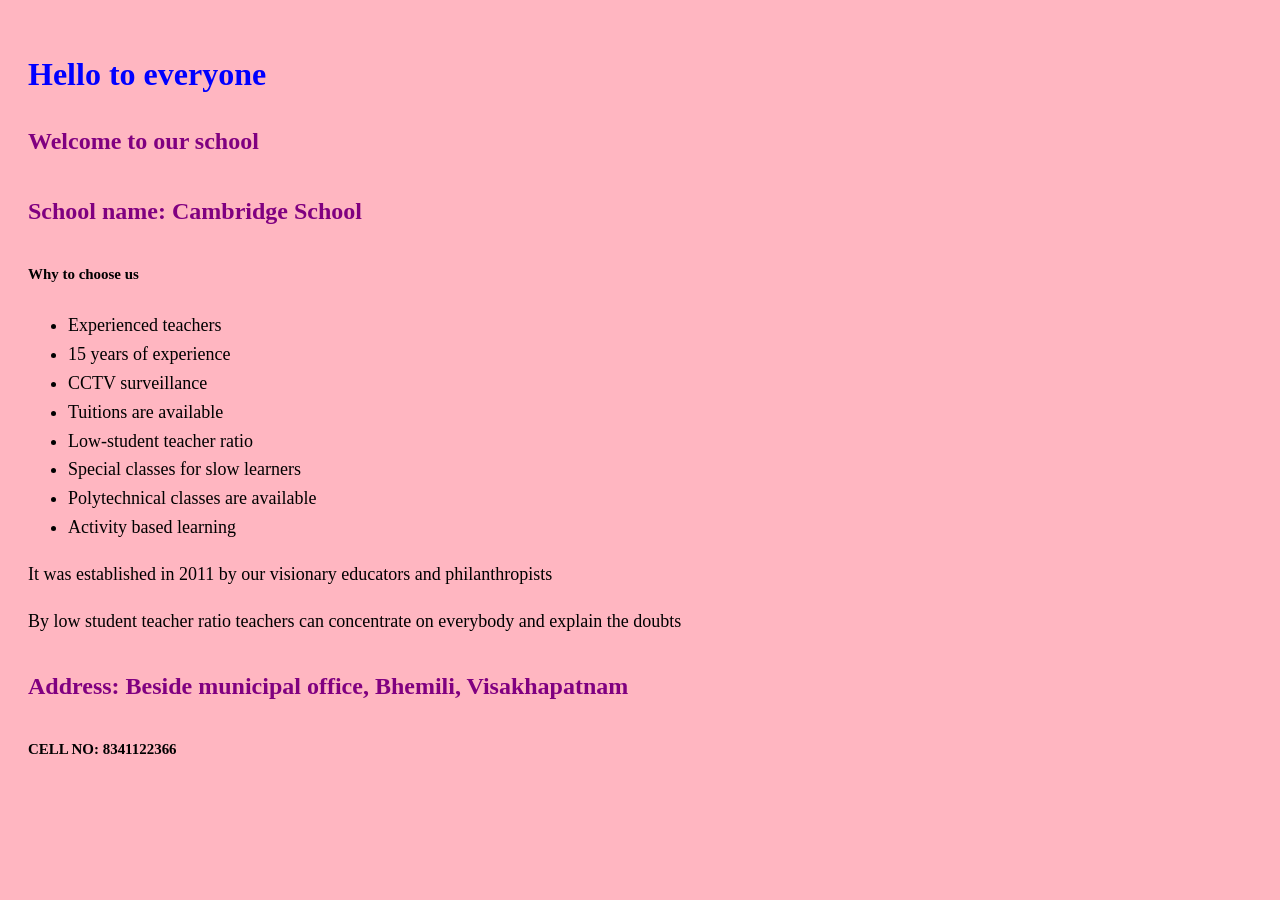
<file: Cam.html>
<!DOCTYPE html>
<html lang="en">
<head>
  <meta charset="UTF-8"/>
  <meta name="viewport" content="width=device-width,initial-scale=1.0"/>
  <link rel="stylesheet" href="./styles.css"/>
    
  
</head>
<body>
  <h1>Hello to everyone</h1>
  <h2>Welcome to our school</h2>
  <h4>School name: Cambridge School</h4>
  <h5>Why to choose us</h5>
  <ul>
    <li>Experienced teachers</li>
    <li>15 years of experience</li>
    <li>CCTV surveillance</li>
    <li>Tuitions are available</li>
    <li>Low-student teacher ratio</li>
    <li>Special classes for slow learners</li>
    <li>Polytechnical classes are available</li>
    <li>Activity based learning</li>
  </ul>
  <p>It was established in 2011 by our visionary educators and philanthropists</p>
  <p>By low student teacher ratio teachers can concentrate on everybody and explain the doubts</p>
  <h4>Address: Beside municipal office, Bhemili, Visakhapatnam</h4>
  <h5>CELL NO: 8341122366</h5>
</body>
</html>
</file>
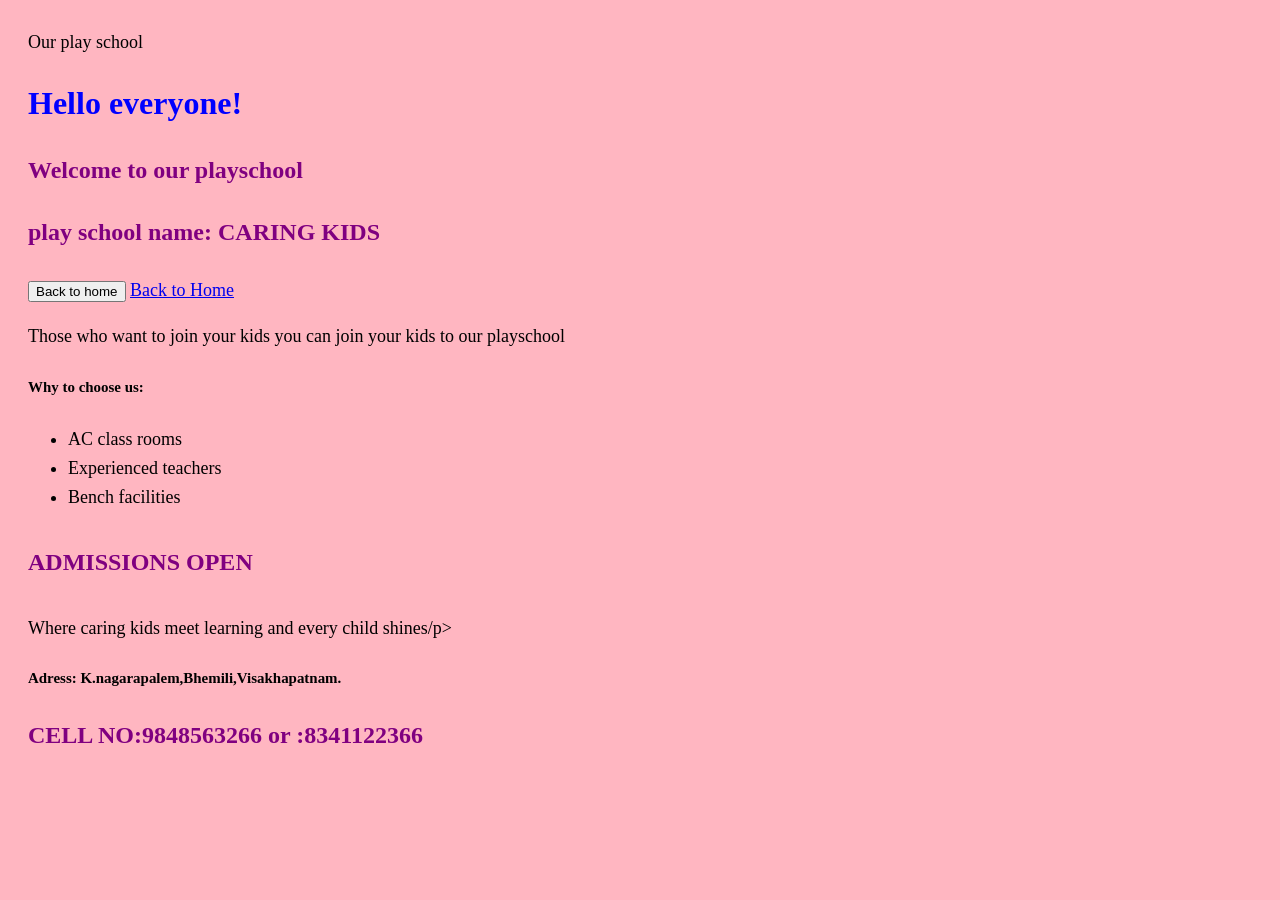
<file: Playschool.html>
<!DOCTYPE html >
<html lang="en">
<head>
  <meta charset="UTF-8"/>
  <meta name ="viewport"
    content="width=device-width-wodth,initial-scale="1.0"
  <title>Our play school </title>
 <link rel="stylesheet" href="./styles.css"/>
</head>
<body>
  <h1> Hello everyone!</h1>
  <h2>Welcome to our playschool</h2>
  <h3> play school name: CARING KIDS</h3>
  <button>Back to home</button>
  <a href="index.html"> Back to Home</a>
  <p> Those who want to join your kids you can join your kids to our playschool </p>
  <h5>Why to choose us:</h5>
<ul>
  <li>AC class rooms</li>
  <li>Experienced teachers</li>
  <li>Bench facilities </li>
</ul>
  <h4> ADMISSIONS OPEN </h4>
  <p> Where caring kids meet learning and every child shines/p>
<h5>Adress: K.nagarapalem,Bhemili,Visakhapatnam.</h5>
  <h2>CELL NO:9848563266 or 
              :8341122366</h2>
</file>
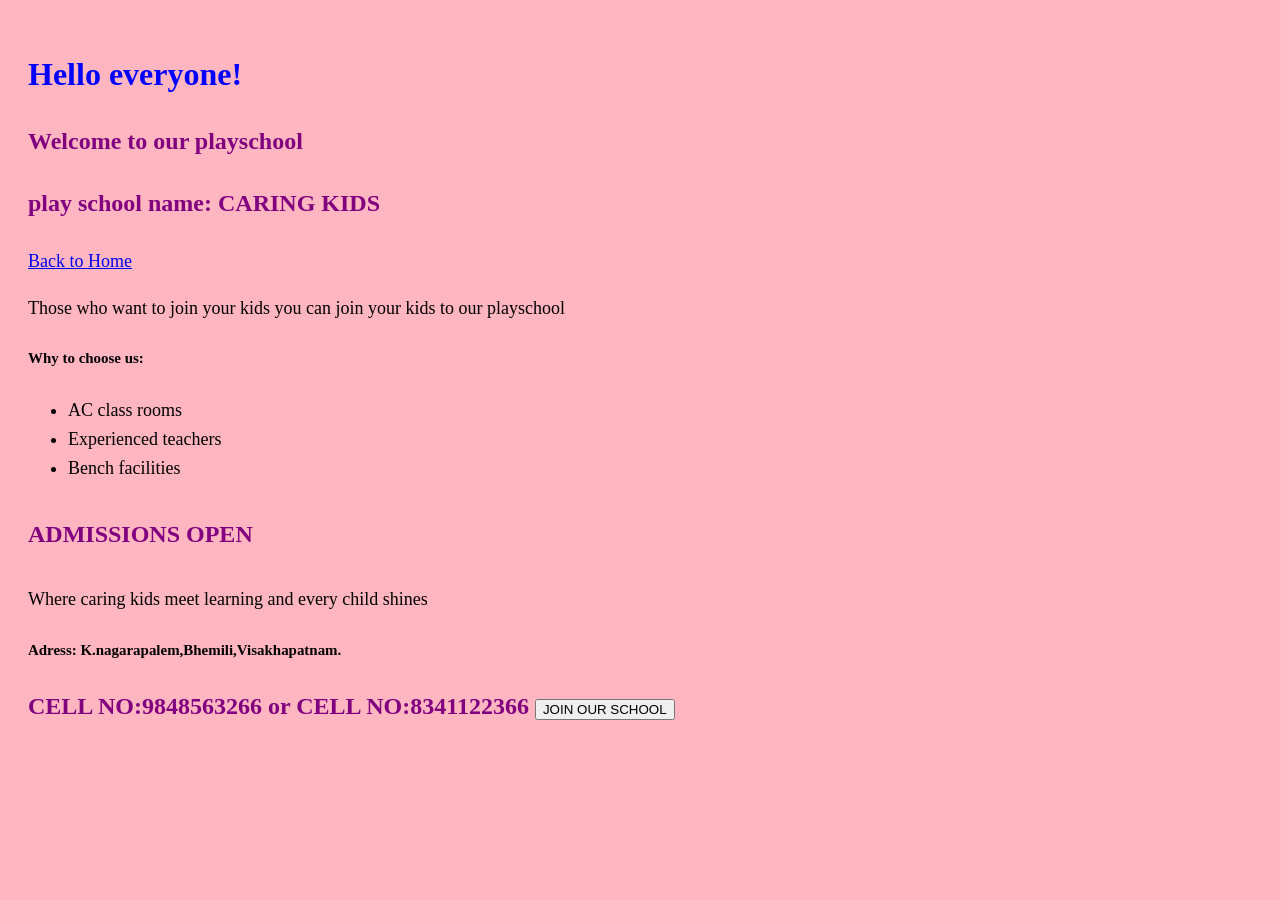
<file: playschool.html>
<!DOCTYPE html >
<html lang="en">
<head>
  <meta charset="UTF-8"/>
  <meta name ="viewport"
  <meta name="viewport" content="width=device-width, initial-scale=1.0"/>
  

  <title>Our play school </title>
 <link rel="stylesheet" href="./styles.css"/>
</head>
<body>
  <h1> Hello everyone!</h1>
  <h2>Welcome to our playschool</h2>
  <h3> play school name: CARING KIDS</h3>
  
  <a href="index.html"> Back to Home</a>
  <p> Those who want to join your kids you can join your kids to our playschool </p>
  <h5>Why to choose us:</h5>
<ul>
  <li>AC class rooms</li>
  <li>Experienced teachers</li>
  <li>Bench facilities </li>
</ul>
  <h4> ADMISSIONS OPEN </h4>
  <p> Where caring kids meet learning and every child shines</p>
<h5>Adress: K.nagarapalem,Bhemili,Visakhapatnam.</h5>
  <h2>CELL NO:9848563266 or 
      CELL NO:8341122366
    <a href="Cam.html">
      <button>JOIN OUR SCHOOL </button>
    </a>
</file>
<file: styles.css>
body {
    font-size: 18px;
    padding: 20px;
    line-height: 1.6;
    background-color:#FFB6C1!important;
}

h1 {
    font-size: 32px;
    color: blue;
}

h2, h3, h4 {
    font-size: 24px;
    color: purple;
}

p, li {
    font-size: 18px;
}
.play-btn {
  background-color: #1a2bff;
  color: #ffffff;
  padding: 14px 28px;
  border: none;
  border-radius: 10px;
  font-size: 16px;
  font-weight: 600;
  cursor: pointer;
  display: block;
  margin: 20px auto;
  text-align: center;
  text-decoration: none;
  box-shadow: 0 4px 12px rgba(26, 43, 255, 0.3);
  transition: all 0.3s ease;
}

.play-btn:hover {
  background-color: #0d1aff;
  box-shadow: 0 6px 16px rgba(26, 43, 255, 0.4);
  transform: translateY(-2px);
}
</file>
